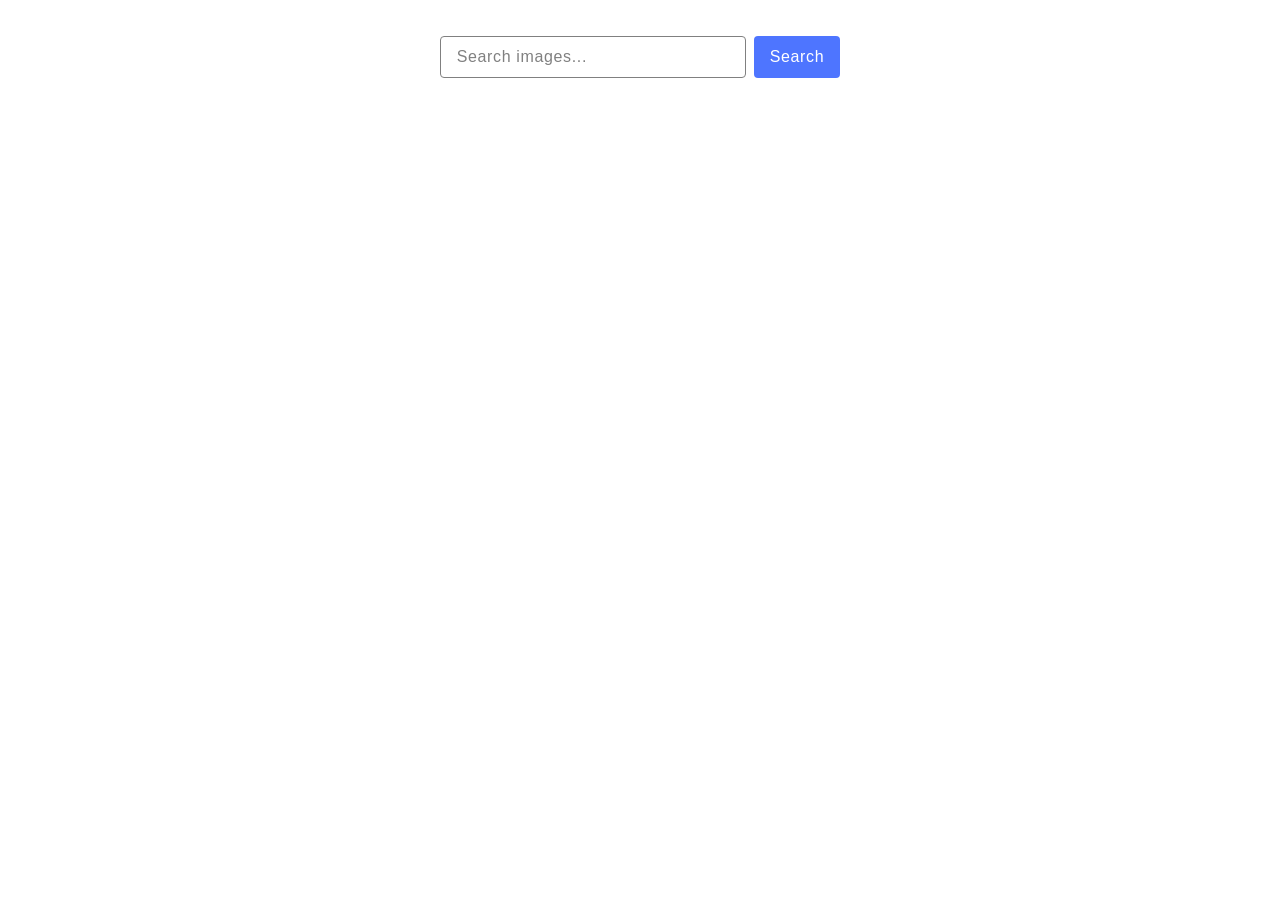
<file: src/index.html>
<!doctype html>
<html lang="en">
  <head>
    <meta charset="UTF-8" />
    <link rel="icon" type="image/svg+xml" href="/favicon.svg" />
    <meta name="viewport" content="width=device-width, initial-scale=1.0" />
    <title>HW12</title>
    <link rel="stylesheet" href="./css/styles.css" />
  </head>
  <body>
    <main>
      <div class="container">
        <form class="form">
          <label>
            <input
              type="text"
              name="search-text"
              placeholder="Search images..."
              required
            />
          </label>
          <button type="submit">Search</button>
        </form>
        <ul class="gallery"></ul>
        <button type="button" class="load-more-btn is-hidden">Load More</button>
        <div class="loader-container is-hidden">
          <span class="loader"></span>
        </div>
      </div>
    </main>
    <script type="module" src="./main.js"></script>
  </body>
</html>
</file>
<file: src/css/styles.css>
@import url('./reset.css');
@import url('./base.css');
@import url('./container.css');

@import url('./form.css');
@import url('./gallery.css');
@import url('./loader.css');
</file>
